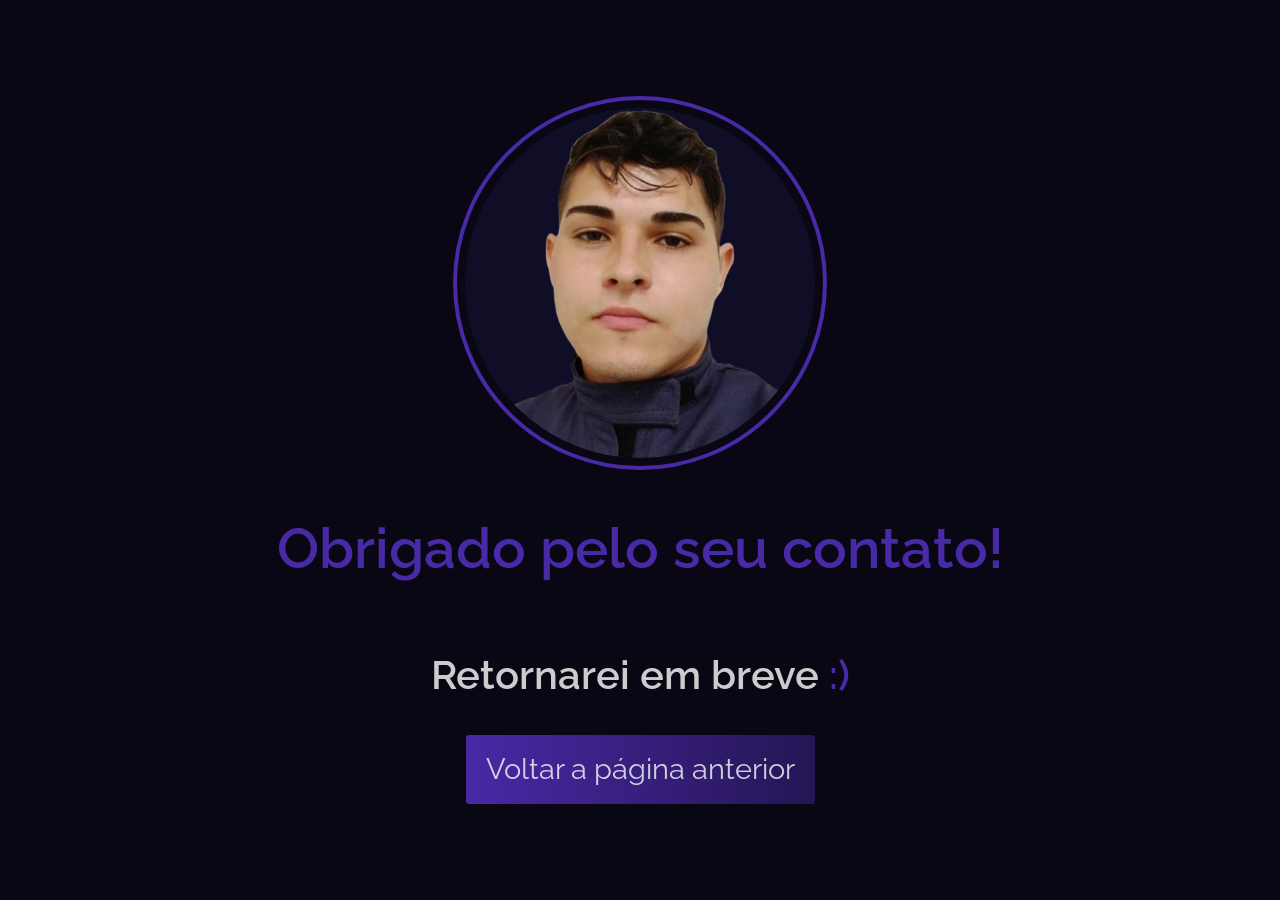
<file: thanks.html>
<!DOCTYPE html>
<html lang="ptbr">
<head>
    <meta charset="UTF-8">
    <meta http-equiv="X-UA-Compatible" content="IE=edge">
    <meta name="viewport" content="width=device-width, initial-scale=1.0">
    <title>Igor Marcondes da Silva</title>
    <link rel="stylesheet" href="css/style.css">
    <link rel="stylesheet" href="css/thanks.css">
    <link rel="preconnect" href="https://fonts.googleapis.com">
    <link rel="preconnect" href="https://fonts.gstatic.com" crossorigin>

    <!-- Fonte do Projeto Raleway -->
    <link href="https://fonts.googleapis.com/css2?family=Raleway:wght@500&display=swap" rel="stylesheet">
    <link rel="shortcut icon" href="assets/favicon.png" type="image/x-icon">
    <link href="https://unpkg.com/aos@2.3.1/dist/aos.css" rel="stylesheet">
</head>
<body>
    <section class="thanks">
        <div class="thanks-container">
            <div class="img" data-aos="zoom-in"
            data-aos-offset="200"
            data-aos-easing="ease-in-sine">
                <img src="assets/profile.png" alt="eu" width="300px">
            </div>

            <h1 data-aos="fade"
            data-aos-offset="200"
            data-aos-easing="ease-in-sine">Obrigado pelo seu contato!</h1>
            <h2 data-aos="fade"
            data-aos-offset="20"
            data-aos-easing="ease-in-sine">Retornarei em breve </h2>
            <a  data-aos="fade"
            data-aos-offset="20"
            data-aos-easing="ease-in-sine" href="index.html">Voltar a página anterior</a>
        </div>
    </section>
    <script src="https://unpkg.com/aos@2.3.1/dist/aos.js"></script>   
<script>
    AOS.init();
</script>
</body>

</html>
</file>
<file: css/style.css>
/*============= DEFINIÇÕES GLOBAIS ===========*/


/* definição de sizing, font, margens, paddings e espaçamento entre linhas*/
body {
    box-sizing: border-box;
    font-family: "Raleway";
    margin: 0;
    padding: 0;
    line-height: 1;
}


/* Estilização de listas desativada por padrão */
ol, ul,li {
    list-style: none;
}

/* Estilização de links desativada por padrão */
a{
    text-decoration: none;
}

/* cor dos links do nav por padrão  */
.navigation a{
    color: #b8abab;
}

/* espaçamento alterado por padrão para 175% */
h1,strong,p{
    line-height: 175%;
}


/*============= SCROLL BAR PERSONALIZADA ===========*/

/* define a largura */
body::-webkit-scrollbar {
    width: 8px;               

}

/* define a cor do scroll da barra maior (atras do scroll)*/
body::-webkit-scrollbar-track {
    background:  #080713;
}

/* define cor gradiente e borda arredondada para o scroll */
body::-webkit-scrollbar-thumb {
    background: linear-gradient(#4829a6, #251554);
    border-radius: 15px;
}

/*============= SESSÃO MENU ===========*/

/* section principal, define altura e largura, posição fixa para permanecer no topo enquando desce o site,  borda inferior, z-index para não ser sobreposto por outros elementos, cor de fundo*/
section.menu{
    width: 100%;
    height: 80px;
    position: fixed;
    border-bottom: 1px solid rgba(114,114,126,.2);
    z-index: 1;
    background-color: #0b0a1a;
}

.menubar{   
    max-width: 1200px;
    margin: 0 auto;
    height: 100%;
    display: flex;
    justify-content: space-between;
    align-items: center;
}


.menu__title{
    font-size: 1.5em;
    margin-left: 10px;
    color: #fafafa;
    font-weight: bold;
}

.menu__title::before{
    content: "<";
    color: #4829a6;
}
.menu__title::after{
    content: "/>";
    color: #4829a6;
}


.menunav, 
header.logo,
.menu__list__item{
    display: flex;
    justify-content: center;
    align-items: center;
}
.menu__list__item{
    border-bottom: 3px solid #0b0a1a;
    color: #b8abab;
    margin:10px;
}
.navigation a{
    color: #b8abab;
    margin:10px;
}

.navigation a:first-child{
    color: #fafafa;
}
    
.menu__list__item:hover{
    color: #fafafa;
    transition: all .3s ease-in-out;
    border-bottom: 3px solid #4829a6;
    margin:10px;
}


.menu__list__item:first-child{
    background: linear-gradient(to right, #4829a6, #251554);
    opacity: 1;
    border-bottom: 0;
    padding: 3px 10px;
    border-radius: 4px;
}
.navigation{
    display: flex;
    flex-direction: column;
}


/*Sessão Title*/

section.title{
    width: 100%;
    height: 100vh;  /* 90% DO MONITOR*/
    display: flex; 
    align-items: center;
    padding-top: 80px;
    background: -webkit-linear-gradient(120deg, #080713, #100e26);
    background: linear-gradient(120deg, #080713, #100e26);
}

/* Estilização dos botões que são usados ​​para abrir e fechar o painel sanfona */
.accordion {
    background-color: #0b0a17;
    color: #444;
    cursor: pointer;
    padding: 18px;
    width: 100%;
    height: 55px;
    transition: 0.4s;
    color: #fafafa;
    text-align: left;
    position: relative;
    font-size: 1.55em;
    font-weight: 600;
    padding-bottom: 4px;
    padding: 0px 30px;
    display: inline;
    border:1px solid #0b0a17;
    border-top: 0;
    border-left: 0;
    border-right: 0;
    transition: all .5s ease-in-out;
    
}


.accordion::before{
    content: "\003E";
    margin-right: 10px;    
}
.fa-solid fa-caret-right::before{
    content: "\003E";
}
/* Adiciona uma cor de fundo ao botão se for clicado (adicione a classe .active com JS), e quando você passar o mouse sobre ele (hover)*/
.accordion:hover {
    justify-content: center;
    border-bottom: 2px solid transparent;
    border-image: linear-gradient(0.48turn, #9340FF, #9340ff3d, rgba(56,2,155,0));
    border-image-slice: 0.5;
    width:100%;    
    transition: all 2s ease-in-out;
    border-bottom: 1px solid #0b0a17;
    border-top: 0;
    border-left: 0;
    border-right: 0;
          
}

/* Estilizar o painel sanfona. Oculto por padrão */
.panel {
    padding: 0 18px;
    background-color: #0b0a17;
    display: none;
    overflow: hidden;
}

.title__div{
    width: 1200px;
    max-width: 100%;
    margin: 0 auto;
    display: flex;
    justify-content: space-between;
    align-items: center;
}

.title__profile{
    order: 1;
    align-items: center;
    width: 360px;
    border: 3px solid #4829a6;
    border-radius: 50%;
}

.title__container{
    max-width: 600px;
}

.title__bio{
    color: #fafafa;
    font-size: 3em;
    font-weight: 600;
}

.strong{
    color: #b8abab;
    display: block;
    margin-bottom: 15px;
    font-size: 1.25em;
    font-weight: 600;
    
}

.title__subsection{
    max-width: 380px;
    color: #ccc;
    max-width: 380px;
    font-size: 1.125em;
    font-weight: 300;
}

.title__network{
    display: flex;
    justify-content: space-between;
    margin-top: 40px;
    padding: 0px;
}

.title__network__item a{
    text-align: center;  
    background: linear-gradient(to right, #4829a6, #251554);
    margin-top: 40px;
    transition: all .5s ease-in-out;
    padding:15px 50px;
    margin-right: -15px;
    border-radius: 3px;
    color:#fafafacc;
}
.title__network__item a:hover{
    padding:15px 60px 15px 60px;
    box-shadow:0em 0 0.6em rgba(223, 211, 211, 0.4);
    text-align: center;
    color:#fafafa;
}


/*Sessão About*/

section.about{
    width: 100%;
    background: #0b0a17;
    padding: 40px 0px 80px 0px;

}
.about__container{
    max-width: 1200px;
    margin: 0 auto;
    display: flex;
    justify-content: center;
    flex-direction: column;
}
.p_subtitle{
    color: #ccc;
    text-align: center;
    padding-bottom: 20px;
    font-size: 1.25em;
}
.p_subtitle::before{
    content: "*";
    font-size: 1.25em;
    color: #9340FF;
    text-align: center;
}
.p_subtitle::after{
    content: "*";
    font-size: 1.25em;
    color: #9340FF;
    text-align: center;
}

.about__session{
    display: flex;
    justify-content: center;
    flex-direction: column;
}

.title__profile1{
    width: 200px;
    height: 200px;
    border: 3px solid #4829a6;
    border-radius: 50%;
    padding: 8px;
    margin: 0 auto;
    margin-bottom: 40px;

}
.about__title{
    color: #fafafa;
    text-align: center;
    position: relative;
    font-size: 2.5em;
    font-weight: 600;

}
.about__title::before{
    content: "";
    position: absolute;
    bottom: 0;
    width: 48px;
    height: 4px;
    background: #4829a6;
}

.about__sub_title{
    color: #fafafa;
    text-align: left;
    position: relative;
    font-size: 1.55em;
    font-weight: 600;
    padding-bottom: 4px;
    display: inline;
    border-bottom: 3px solid #0b0a17;
}

.about__sub_title:hover{
    color: #fafafa;
    transition: all .3s ease-in-out;
    border-bottom: 2px solid #4829a6;
    display: inline;
}
.about__sub_title::before{
    content: "\003E";
    margin-right: 10px;
}

.about__paragraph{
    color: #b8abab;
    font-size: 1.185em;
    font-weight: 300;
    text-align: justify;
    margin-left: 1.1em;
    word-wrap: break-word;
}
.cvdownload{
    margin-left: 1.1em;
}
.about__paragraph a,
.cvdownload{
    font-weight: 600;
    color: #4829a6;
    font-size: 1.185em;
    word-wrap: wrap;
}
.about__paragraph a:hover,
.cvdownload:hover{
    color: #fafafa;
    transition: all .3s ease-in-out;
    border-bottom: 2px solid #fafafa;
    display: inline;
}
.cvdownload{
    font-weight: 600;
    color: #4829a6;
    font-size: 1.185em;
}


/*Skills*/

section.skills{
    width: 100%;
    background: #080713;
    padding: 40px 0px 100px 0px;
}
.skills__title{
    color: #fafafa;
    text-align: center;
    position: relative;
    font-size: 2.5em;
    font-weight: 600;
    padding-bottom: 10px;

}
.skills__title::before{
    content: "";
    position: absolute;
    bottom: 0;
    width: 48px;
    height: 4px;
    background: #4829a6;
}

.skills p{
 color: #ccc;
 text-align: center;
 padding-bottom: 20px;
 font-size: 1.25em;
}
.skills__line{
    max-width: 600px;
    margin: 0 auto;
    display: flex;
    justify-content: center;
    flex-wrap: wrap;
    gap: 40px;
}
.skills__box{
    width: 160px;
    height: 160px;
    background: #0e0d1e;
    border: 1px solid rgba(0,0,0,0);
    display: flex;
    justify-content: center;
    align-items: center;
    flex-direction: column;
    text-align: center;
    border-radius: 10px;
    transition: all .5s ease-in-out;
    position: relative;
    color: #0e0d1e;
    font-weight: 600;
    text-align: center;
}

.skills__box:hover{
 border: 1px solid #4829a6;
 border-radius: 10px;
 color:#fafafa;
}



.skills__box ul{
    padding: 0;
    margin-top: 1px;
}

.skills__img img{
    width: 70px;
}

/* Experiência Acadêmica*/

section.academic{
    width: 100%;
    background: #0b0a17;
    padding: 40px 0px 40px 0px;
}

.academic__title{
    color: #fafafa;
    text-align: center;
    position: relative;
    font-size: 2.5em;
    font-weight: 600;
    padding-bottom: 10px;

}
.academic__title::before{
    content: "";
    position: absolute;
    bottom: 0;
    width: 48px;
    height: 4px;
    background: #4829a6;
}
.academic__line{
    max-width: 1200px;
    margin: 0 auto;
    display: flex;
    justify-content: center;
    flex-wrap: wrap;
    gap: 40px;
    padding-top: 20px;
    padding-bottom: 0px;
}

.academic__box{
    width: 300px;
    height: 300px;
    background: #0e0d1e;
    border: 1px solid rgba(0,0,0,0);
    display: flex;
    justify-content: center;
    align-items: center;
    flex-direction: column;
    text-align: center;
    border-radius: 10px;
    transition: all .5s ease-in-out;
    position: relative;
    color: #0e0d1e;
    font-weight: 600;
    text-align: center;
}

.academic__box:hover{
 border: 1px solid #4829a6;
 border-radius: 10px;
 color:#fafafa;
}

.academic__box ul{
    padding: 0;
    margin-top: 1px;
}

.academic__img img{
    width: 140px;
}

/* experiência*/

section.project{
    width: 100%;
    background: #0b0a17;
    padding: 40px 0px 140px 0px;
}

.project__title{
    color: #fafafa;
    text-align: center;
    position: relative;
    font-size: 2.5em;
    font-weight: 600;
    padding-bottom: 10px;

}
.project__title::before{
    content: "";
    position: absolute;
    bottom: 0;
    width: 48px;
    height: 4px;
    background: #4829a6;
}
.project__container{
    display: flex;
    gap: 40px;
    align-items: center;
    justify-content: center;
    flex-wrap: wrap;
    padding-top: 40px;
}
.project__card{
    background-color: #0e0d1e;
    width: 300px;
    padding: 10px;
    border-radius: 10px;
    font-style: italic;
    font-size: 1.5em;
    opacity: .4;
    transition: all .5s ease-in-out;
    display: flex;
    flex-direction: column;
}
.project__card:hover{
    opacity: 2;
    border-radius: 10px;
    color:#fafafa;
}

.project__card h3, 
.project__card p{
    color: #fafafa;
}

.project__card a{
    font-size: 14px;
    text-align: center;
    color: #000;
    font-weight: bold;
    font-style: normal;
    background-image: linear-gradient(to right, #9340FF, #FF3C5F);
    border-radius: 8px;
    padding: 20px;
    width: 20%;
}
.project__card a:hover{
    text-align: center;
    justify-content: center;
    box-shadow:0em 0 0.6em rgba(223, 211, 211, 0.4);
    transition: all .5s ease-in-out;
    color:#fafafa;
}

/*Contato*/

section.contact{
    width: 100%;
    background: #080713;
    padding: 40px 0px 100px 0px;
    overflow-x: hidden;
}

.contact__container{
    max-width: 1200px;
    margin: 0 auto;
    display: flex;
    justify-content: space-between;
    flex-direction: column;
}

section.contact-content{
    display: flex;
    justify-content: space-between;
    flex-wrap: wrap;
}

.formcontato__title{
    color: #fafafa;
    text-align: left;
    position: relative;
    font-size: 2.5em;
    font-weight: 600;
    padding-bottom: 10px;
    margin-bottom: 70px;
}

.text__area__form{
    font-family: "Raleway";
    padding: none;
}
.formcontato__title::before{
    content: "";
    position: absolute;
    bottom: 0;
    width: 48px;
    height: 4px;
    background: #4829a6;
}
.form__all{
    width: 600px;

}

.spacer-input label {
    display: block;
    margin: 20px 0 20px 0;
    font-size: 1.35em;
    color: #ccc;
    font-weight: bold;
}
.spacer-input label::after {
    content: "*";
    color: #9340FF;
}
.spacer-input textarea {
    resize: vertical;
    height: 180px;
}

/*  ======================================================= */
/*                  scrollbar  textarea form                */
/*  ======================================================= */
.spacer-input textarea::-webkit-scrollbar {
    width: 6px;               
    background: #080713;
}
  
.spacer-input textarea::-webkit-scrollbar-track {
    background:  #080713;
}

.spacer-input textarea::-webkit-scrollbar-thumb {
    background: linear-gradient(#4829a6, #251554);
    border-radius: 15px;
}
/*  ======================================================= */

.spacer-input input,
.spacer-input textarea{
    background: #0e0d1e;
    color: #ccc;
    font-size: 1.3em;
    border: none;
    outline: none;
    border-radius: 2px;
    font-weight: 600;
    width: 527px;
    padding: 10px;
    border: 1px solid rgba(0,0,0,0);
    
}
.spacer-input input:focus,
.spacer-input textarea:focus{
    border: 1px solid #9340FF;
    outline: #9340FF;
}


.spacer-input{
    margin-bottom: 1em;
}
.buttomsubmit{
    width: 200px;
    height: 60px;
    border-radius: 3px;
    border: none;
    outline: none;
    padding:15px 60px 15px 60px;
    color: #fafafa;
    background: #4829a6;
    background: -moz-linear-gradient(to right, #4829a6, #251554);
    background: -webkit-linear-gradient(to right, #4829a6, #251554);
    background: linear-gradient(to right, #4829a6, #251554);
    cursor: pointer;
    transition: all .5s ease-in-out;
    font-size: 1.35em;
    font-weight: 600;
}
.buttomsubmit:hover{
    box-shadow:0em 0 0.6em rgba(223, 211, 211, 0.4);
    text-align: center;
    color:#fafafa;
    border-radius: 3px;
}


.contact_adress_all{
    display: flex;
    flex-direction: column;
    width: 400px;
    font-size: 1.125em;
}
.contact_adress_all h2{
    color: #fafafa;
    text-align: left;
    position: relative;
    font-size: 1.75em;
    font-weight: 600;
    display: inline;
    align-items: center;
    margin: 0;
    padding: 0px 0px 30px 0;
}
.contact_adress{
    display: flex;
    flex-direction: column;
    text-align: left;
    tex
}

.contact_adress p,
.contact_adress a{
    color: #b8abab;
    font-size: 1.185em;
    font-weight: 300;
    margin: 2px;
    padding: 0;
}
.contact_adress a{
    margin-bottom: 20px;
}
.contact_adress a:hover{
    color: #fafafa;
    transition: all .5s ease-in-out;
    text-decoration: underline;
}


/*footeer*/

section.footer{
   background: #080713;
   height: 100%;
   width: 100%;
   
}
.footer__rodape{
    border-top: 1px solid rgba(114,114,126,.2);
    width: 100%;
    max-width: 1200px;
    font-size: 1.3em;
    margin: 0 auto;
    height: 100%;
    display: flex;
    align-items: center;
    padding-top: 40px;
    padding-bottom: 40px;
}

.footer__rodape p{
    text-align: center;
    width: 1200px;
    font-size: 1.2em;
    margin: 0 auto;
    color: #ccc;
    font-weight: 600;
    line-height: 1.3;
}

.footer__rodape a{
    color: #fafafa;
    font-family: "Cabin Sketch",Arial,Helvetica,sans-serif;
    font-weight: bold;
}

.footer__rodape a::after{
    content: "/>";
    color: #4829a6;
}
.footer__rodape a::before{
    content: "<";
    color: #4829a6;
}

.btn-menu{
    display: none;
}


@media (max-width: 1245px){

    .title__div,
    .about__container,
    .contact__container{
        padding: 0px 40px;
    }

}

@media (max-width: 1080px){

 section.contact{
    padding-bottom: 60px;
 }
 .contact-content{
    margin-top: 40px;
    display: flex;
    align-items: center;
    justify-content: center;
    
 }

 .contact_adress_all{
    padding-top: 60px;
    margin-bottom: 20x;
 }
 .contact_adress_all,  
 .contact_adress a,
 .formcontato__title{
    width: 100%;
    align-items: center;
    text-align: center;
 }
 .form__all{
    width: 500px;
    text-align: center;
    margin: 0 auto;
 }  
 
 .form__all label{
    margin: 20px 0 20px 0;
    text-align: left;
 }
 .buttomsubmit{
    width: 100%;
    margin-top: 20px;
 }
 .spacer-input input,
 .spacer-input textarea{
   width: 480px;
 }
 .formcontato__title{
    margin-bottom: 10px;
 }

}
/*Tablet MENU MOBILE COMEÇA AQUI*/
@media (max-width: 825px) {

    .menubar{   
        max-width: 825px;
    }
    
/* Menu */
    .menunav{
        display: block; 
        position: absolute;
        top: 4.6875rem;
        margin-top: 0;
        left: 0;
        right: 0;
        padding-left: 0;
        background: #0b0a1a;
        text-align: center;
        width: 100%;
        height: 0;
        z-index: 2;
        overflow-y: hidden;
        visibility: hidden;
        transition: 0.5s;

        cursor: pointer;
        transition: 0.4s;
        color: #fafafa;
        font-size: 1.55em;
        font-weight: 600;
        display: inline;

        transition: all .5s ease-in-out;
    }

    .navigation.active .menunav{
        height: calc(100vh - 75px);
        visibility: visible;
        overflow-y: auto;
    }

    .menu__list__item:first-child{
        background: #0b0a1a;
    }

    .menu__list__item a{
        padding: 0.5rem 0;
        margin-inline: 0.4rem;
        border-bottom: 3px solid #0b0a1a;
        border-radius: 0;
    }
    .menu__list__item a:hover{
        padding: 0.5rem 0;
        margin-inline: 0.4rem;
        border-bottom: 3px solid rgb(147, 64, 255, 0.56);

        border-radius: 0;
        transition: 0.4s;
    }
     
    .menu__list__item{
        border: 0px;
    }

    .menu__list__item:hover{
        border: 0px;
    }

    .btn-menu {
        background: none;
        border: none;
        font: inherit;
        display: flex;
        align-items: center;
        gap: 0.5rem;
        color: var(--white);
        padding: 1rem 0;
        cursor: pointer;
        width: 50px;
        margin: 0px;
        height: 50px;
        margin-right: 20px;
        margin-top: 0;
        margin-bottom: 0;
    }

    .hamburger {
        border-top: 0.125rem solid;
        width: 2.65rem;
        color: #fafafa;
    }

    .hamburger::after,
    .hamburger::before {
      content: " ";
      display: block;
      width: 2.65rem;
      height: 0.125rem;
      background: currentColor;
      margin-top: 0.7125rem;
      position: relative;
      transition: 0.3s;
    }

    .navigation.active .hamburger {
        border-top-color: transparent;
    }
    .navigation.active .hamburger::before {
        transform: rotate(135deg);
    }
    .navigation.active .hamburger::after {
        transform: rotate(-135deg);
        top: -0.7950rem;
    }


    .title__div{
       flex-direction: column-reverse;
    }
    .title__container{
        margin: 0 auto;
    }
    .title__profile{
        width: 300px;
        margin-top: 20;
    }
    .title__bio{
        margin: 10px;
    }
    .title__bio,
    .strong,
    .title__subsection{
        line-height: 155%;
        text-align: center;
    }
    .title__network__item {
        margin: 0 auto;
        padding: 0;
    }

}


/*Mobile*/
@media (max-width: 565px) {

/*Menu*/
.title__profile{
    display: none;
}
.about__container, .contact__container{
    display: flex;
    flex-wrap: wrap;
}
.contact-content{
    width:100%;
}
.form__all{
    width:100%;
    padding: 0;
    margin: 0;
}
.buttomsubmit{
    width:200px;

}
.spacer-input input, .spacer-input textarea{
    width:100%;
}
.contact__container{
    padding-left: 20px;
}
.form__all{
    display: flex;
    flex-direction: column;
}
.contact_adress_all,.contact_adress{
    display: flex;
    word-wrap: break-word;
}

}
</file>
<file: css/thanks.css>
.thanks {
    width: 100%;
    height: 100vh;
    background: #080713;

}

.thanks-container{
    max-width: 1200px;
    height: 100%;
    margin: 0 auto;
    display: flex;
    flex-direction: column;
    align-items: center;
    justify-content: center;
}

.img img{
    width: 350px;
    height: 350px;
    border: 4px solid #4829a6;
    border-radius: 50%;
    padding: 8px;
    animation: moveBanner-2 1.5s .2s forwards;
}

h1 {
    color: #4829a6;
    line-height: 1;
    font-size: 3.5em;
    font-weight: 600;
}

h2 {
    color: #ccc;
    margin-bottom: 40px;
    font-size: 2.5em;
    font-weight: 600;
    text-align: center;
}
h2::after {
    content: " :)";
    color: #4829a6;
}

a {
    padding: 20px 20px;
    text-align: center;
    border-radius: 2px;
    font-size: 1.8em;
    transition: all .5s ease-in-out;
    background: linear-gradient(to right, #4829a6, #251554);  
    transition: all .5s ease-in-out;
    border-radius: 3px;
    color: #fafafacc;
}
a:hover{
    box-shadow:0em 0 0.6em rgba(223, 211, 211, 0.4);
    text-align: center;
    color:#fafafa;
    transition: all .5s ease-in-out;
}

/* MOBILE */

@media screen and (max-width: 765px){
    h1 {
        display: flex;
        justify-content: center;
        text-align: center;
        padding: 0 20px;
    }

    h2 {
        display: flex;
        justify-content: center;
        text-align: center;
        padding: 20 20px;
    }
}

@media screen and (max-width: 550px){
h1 {
    font-size: 2em; 
}

h2 {
    font-size: 2em; 
}

.img img {
    width: 250px;
    height: 250px;
}

a {
    padding: 20px 20px;
    text-align: center;
    border-radius: 2px;
    font-size: 1.4em;
    transition: all .5s ease-in-out;
    background: linear-gradient(to right, #4829a6, #251554);  
    transition: all .5s ease-in-out;
    border-radius: 3px;
    color: #fafafacc;
}

}
</file>
